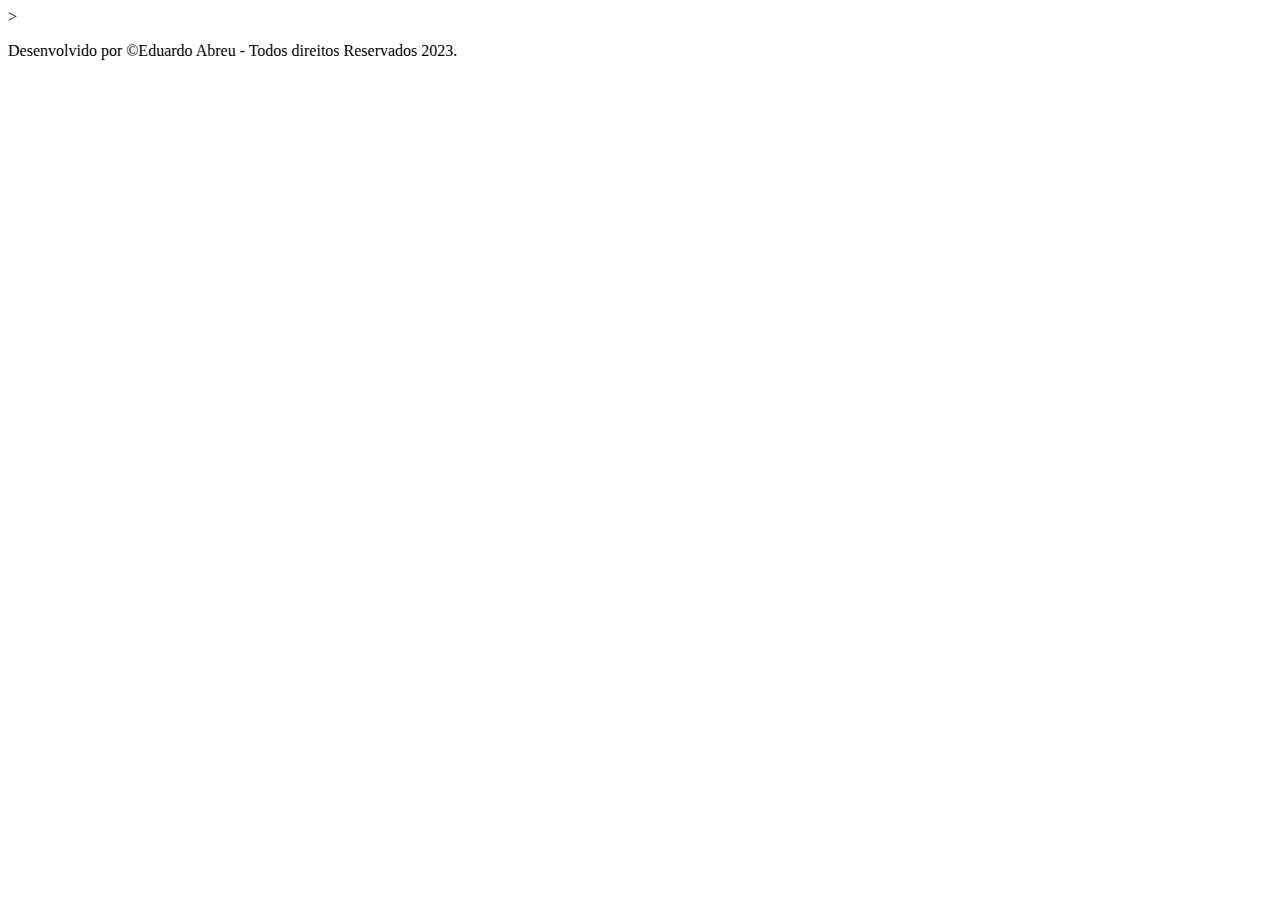
<file: src/main/resources/static/Pages/Fragments/footer.html>
<!DOCTYPE html>
<html lang="pt-BR">
<head>
    <meta charset="UTF-8">
    <meta name="viewport" content="width=device-width, initial-scale=1.0">
    <title>f</title>
</head>
<body>
        <footer th:fragment = "footer">>
            <p>Desenvolvido por &copy;Eduardo Abreu - Todos direitos Reservados 2023.</p>
        </footer>
    
        <script src="https://code.jquery.com/jquery-3.3.1.slim.min.js" integrity="sha384-q8i/X+965DzO0rT7abK41JStQIAqVgRVzpbzo5smXKp4YfRvH+8abtTE1Pi6jizo" crossorigin="anonymous"></script>
        <script src="https://cdnjs.cloudflare.com/ajax/libs/popper.js/1.14.3/umd/popper.min.js" integrity="sha384-ZMP7rVo3mIykV+2+9J3UJ46jBk0WLaUAdn689aCwoqbBJiSnjAK/l8WvCWPIPm49" crossorigin="anonymous"></script>
        <script src="https://stackpath.bootstrapcdn.com/bootstrap/4.1.3/js/bootstrap.min.js" integrity="sha384-ChfqqxuZUCnJSK3+MXmPNIyE6ZbWh2IMqE241rYiqJxyMiZ6OW/JmZQ5stwEULTy" crossorigin="anonymous"></script>
</body>
</html>
</file>
